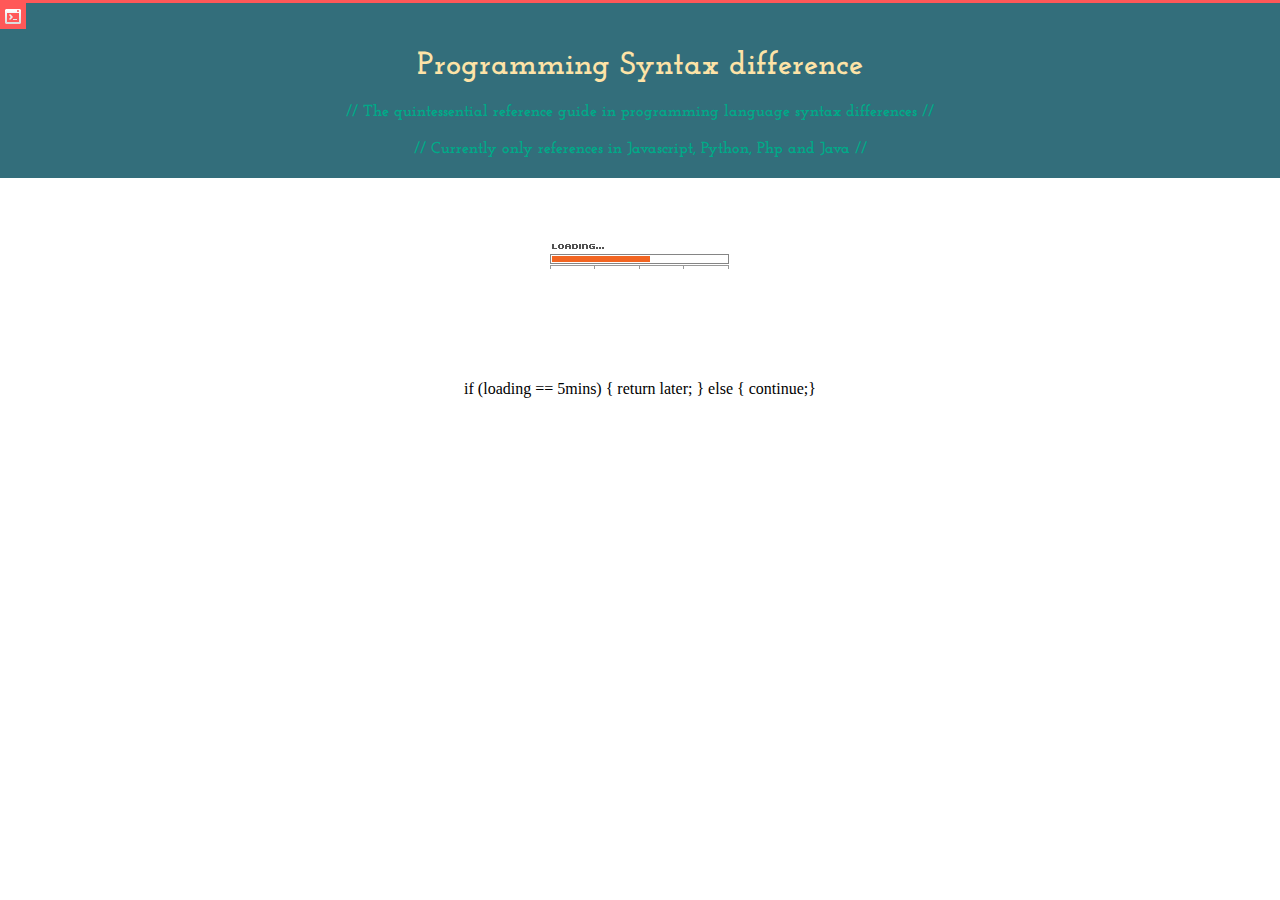
<file: diff/index.html>
<!DOCTYPE html>
<html>
<head>
	<meta http-equiv="Content-Type" content="text/html; charset=utf-8" />	
	<title>Aulavara | Diff</title>
	<meta name="author" content="Austin Lazarus" />
	<meta name="description" content="Programming code difference in syntax #Javascript #Php #Phython #Java" />
	<meta name="keywords"  content="Code, Programming, Difference, Syntax" />
	<meta name="Resource-type" content="Document" />

	<link rel="icon" type="image/png" sizes="16x16" href="../img/favicon-16x16.png">
	<link rel="stylesheet" type="text/css" href="css/index.css" />
	<link rel="stylesheet" href="css/codemirror.css">
	<link rel="stylesheet" href="css/modal.css" />	
</head>


<body>
	<div class="header">
		<a href="#edit" class="edit"><img src="css/images/edit.png" /></a>
<!-- 		<img src="css/images/info.png" />	 -->
		<h1 align="CENTER">Programming Syntax difference</h1>
		<h4 align="CENTER">// The quintessential reference guide in programming language syntax differences //</h4>
		<h4 align="center">// Currently only references in Javascript, Python, Php and Java //</h4>
	</div>

	<!-- *************************
	=> EDIT MODAL
	************************** -->
	<div class="modal" id="edit_modal" style="display: none;">

		<h3 align="CENTER">Instructions</h3>
		<p align="LEFT">Include a <b>Programming syntax difference Topic</b> in the "Code block Topic" field. e.g. // Arrays //</p>
		<p align="LEFT">Then follow with your Code differences in the appropriate fields. For proper formating and readability use spaces and line breaks ( <b>\r\n</b> ) in the diff textarea below.</p>
		<p align="LEFT">Important! Please use single ( <b>''</b> ) instead of ( <b>""</b> ) in your code strings</p>

		<form action="https://diff-server.herokuapp.com/api/diff" method="POST">
			<label>Topic</label><br />
			<input type="text" placeholder="Code block Topic" name="topic" required/><br />
			<label>Javascript</label><br />
			<textarea type="text" placeholder="/* Javascript /*" name="javascript" required/></textarea><br />
			<label>Python</label><br />
			<textarea type="text" placeholder="''' Python '''" name="python" required/></textarea><br /> 	
			<label>Php</label><br />
			<textarea type="text" placeholder="/* Php /*" name="php" required/></textarea><br /> 	
			<label>Java</label><br />
			<textarea type="text" placeholder="/* Java /*" name="java" required/></textarea><br />
			<button type="submit">Submit</button> 			 
		</form>			
	</div>		

	<div class="wrapper">
<!-- 	<div class="code_post">
		<h5 align="center"></h5>
		<div id="javascript_code"><p>Javascript</p></div>
		<hr style="border-top: none; border-bottom: 1px solid #DFDFDF;">		
		<div id="python_code"><p>Python</p></div>		
		<hr style="border-top: none; border-bottom: 1px solid #DFDFDF;">
		<div id="php_code"><p>Php</p></div>
		<hr style="border-top: none; border-bottom: 1px solid #DFDFDF;">
		<div id="java_code"><p>Java</p></div>				

	</div><br /> -->		
	</div>	


<script src="https://code.jquery.com/jquery-2.0.2.min.js"></script>
<script src="js/jquery.ajax-cross-origin.min.js"></script>
<script src="js/codemirror.js"></script>
<script src="mode/javascript/javascript.js"></script>
<script src="mode/python/python.js"></script>
<script src="mode/php/php.js"></script>		
<script type="text/javascript">
// ----------------------------------- // ajax results pull
$.ajax({
crossOrigin: true, 
type: 'GET', 
url: 'https://diff-server.herokuapp.com/api/diff', 
dataType: 'jsonp',
cache: true,
success: function (obj) {

$.each(JSON.parse(obj), function (index, element) {

	$(".wrapper").prepend('<div class="code_post"><h5 align="center">'+ element.topic +'</h5><div id="javascript_code"><p>Javascript</p></div><hr style="border-top: none; border-bottom: 1px solid #DFDFDF;"><div id="python_code"><p>Python</p></div><hr style="border-top: none; border-bottom: 1px solid #DFDFDF;"><div id="php_code"><p>Php</p></div><hr style="border-top: none; border-bottom: 1px solid #DFDFDF;"><div id="java_code"><p>Java</p></div></div><br />');	

	var myCodeMirror1 = CodeMirror(document.getElementById("javascript_code"),{
	value: ''+ element.javascript +'',
	mode:  "javascript",
    lineNumbers: true	
	});
	var myCodeMirror2 = CodeMirror(document.getElementById("python_code"),{	
	value: ''+ element.python +'',
	mode:  "python",
    lineNumbers: true			
	});
	var myCodeMirror3 = CodeMirror(document.getElementById("php_code"),{	
	value: ''+ element.php +'',
	mode:  "php",
    lineNumbers: true			
	});
	var myCodeMirror4 = CodeMirror(document.getElementById("java_code"),{	
	value: ''+ element.java +'',
	mode:  "javascript",
    lineNumbers: true			
	});

});
}, // ---------------- end of Sucess
error: function() {
	$('.wrapper').html('<div style="text-align:center; position:relative;"><img src="css/images/loading.gif" /><p>if (loading == 5mins) { return later; } else { continue;}</p></div>');
} // ------------------ end of Error
}); // --------------------- end of Ajax
</script>	


<script src="https://code.jquery.com/jquery-2.0.2.min.js"></script>
<script src="js/modal.js"></script>
<script type="text/javascript">
	jQuery(function($){
	//**************************************	
	// bind event handlers to modal triggers
	$('body').on('click', '.edit', function(e){
	e.preventDefault();
	$('#edit_modal').modal().open();
	});
	});
</script>

</body>
</html>
</file>
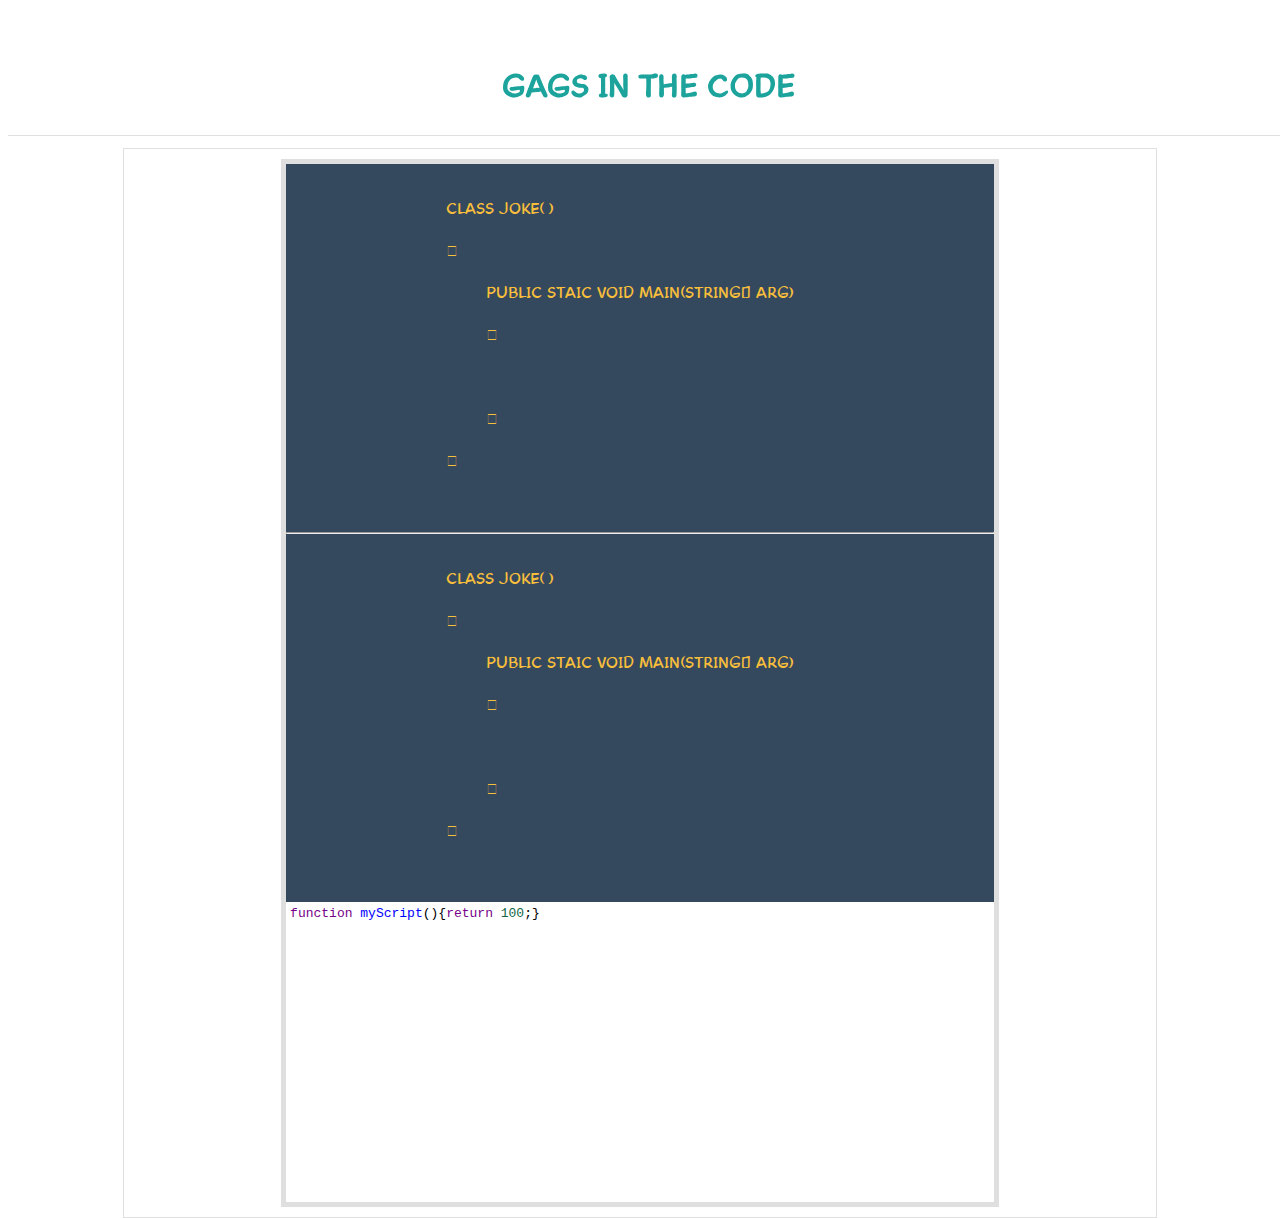
<file: gags_in_the_code/index.html>
<!DOCTYPE html>
<html>

<head>
	<meta http-equiv="Content-Type" content="text/html; charset=utf-8" />	
	<title>Aulavara | Design & Development</title>
	<meta name="author" content="Austin Lazarus" />
	<meta name="description" content="Portfolio site for Aulavara / Austin Lazarus" />
	<meta name="keywords"  content="Austin Lazarus,Aulavara,Portfolio" />
	<meta name="Resource-type" content="Document" />

	<link rel="icon" type="image/png" sizes="16x16" href="../img/favicon-16x16.png">
	<link rel="stylesheet" type="text/css" href="css/index.css" />
	<link rel="stylesheet" href="css/codemirror.css">

</head>


<body>
	<div class="header">
		<h1 align="CENTER">Gags in the code</h1>
	</div>

	<div class="wrapper">
		<div class="code_post" id="code">
			<pre lang="cs">
				class joke( )
				{
					public staic void main(String[] arg)
					{

					}
				}
			</pre>
			<hr>
			<pre>
				class joke( )
				{
					public staic void main(String[] arg)
					{

					}
				}
			</pre>					
		</div>	

	</div>	

<script src="js/codemirror.js"></script>
<script src="mode/javascript/javascript.js"></script>	
<script type="text/javascript">
	var myCodeMirror = CodeMirror(document.getElementById("code"),{
	  value: "function myScript(){return 100;}\n",
	  mode:  "javascript"		
	});
</script>
</body>
</html>
</file>
<file: diff/css/index.css>
/*@font-face {
    font-family:'Cartoon_Script';
    src: url('fonts/Cartoon Script.ttf') format('truetype');
    font-weight: normal;
    font-style: normal;
}
*/

@import 'https://fonts.googleapis.com/css?family=Josefin+Slab:300';

body {
	padding: 0;
	margin: 0;  
}

/*** HEADER ***/
/**************/
.header {
	display:block;
	width: 100%;
/*	border-bottom: 3px solid #ff5858;*/
	border-top: 3px solid #ff5858;	
	position: fixed;
	background: #336E7B;
	top:0;
	z-index: 900;
}
.header img {
	display: block;
	padding: 5px;
	position: relative;
	background: #ff5858;
}
.header h1 {
	color: #FDE3A7; 
/*	font-family: Cartoon_Script;*/
	font-family: 'Josefin Slab', serif;	
}
.header h4 {
	color: #00aa88; 
/*	font-family: Cartoon_Script;*/
    font-family: 'Josefin Slab', serif;	
}

/*** EDIT ***/
/************/
#edit_modal {
    display: block;
    background: #336E7B;
    margin: 0 auto;
    margin-top: 5%;
	border-top: 5px solid #ff5858;
	border-left: none;
	border-right: none;
	border-bottom: none;	
    position: relative;
}

::-webkit-input-placeholder { /* WebKit, Blink, Edge */
	color: #336E7B;
	text-align: center;
}
:-moz-placeholder { /* Mozilla Firefox 4 to 18 */
	color: #336E7B;
	text-align: center;	
}
::-moz-placeholder { /* Mozilla Firefox 19+ */
	color: #336E7B;
	text-align: center;	
}
:-ms-input-placeholder { /* Internet Explorer 10-11 */
	color: #336E7B;
	text-align: center;	
}

#edit_modal input[type=text] {
	width: 50%;
	background: #FDE3A7;
	border: none;  		
}
#edit_modal textarea[type=text] {
	width: 100%;
	background: #FDE3A7; 
	border: none;  					
}
#edit_modal label {
    font-family: 'Josefin Slab', serif;
    font-weight: 700;	
}
#edit_modal button {
	width: 101%;
	border: none;
	height: 30px;
	color: #336E7B;
	background: #ff5858;
}

/*** WRAPPER ***/
/***************/
.wrapper {
	display: block;
	position: relative;
	top:150px;
	width: 80%;
	padding:10px;
	margin: auto;
}

/*** CODE POST ***/
/*****************/
.code_post h5 {
    color: #FDE3A7;
/*    font-family: Cartoon_Script;*/
    font-family: 'Josefin Slab', serif;
    background: #336E7B;
    top: -33px;
    font-size: 20px;
    position: relative;	
}
.code_post p {
	font-family: Helvetica;
    margin-left: 12px;
    font-size: 12px;
}
.code_post {
	display: block;
	border:1px solid #DFDFDF;
	position: relative;
	top:50px;
	border-radius:2px;
	margin: auto;	
}
</file>
<file: diff/css/codemirror.css>
/* BASICS */

.CodeMirror {
  /* Set height, width, borders, and global font properties here */
  font-family: monospace;
/*  height: 300px;*/
  color: black;
}

/* PADDING */

.CodeMirror-lines {
  padding: 4px 0; /* Vertical padding around content */
}
.CodeMirror pre {
  padding: 0 4px; /* Horizontal padding of content */
}

.CodeMirror-scrollbar-filler, .CodeMirror-gutter-filler {
  background-color: white; /* The little square between H and V scrollbars */
}

/* GUTTER */

.CodeMirror-gutters {
  border-right: 1px solid #ddd;
  background-color: #f7f7f7;
  white-space: nowrap;
}
.CodeMirror-linenumbers {}
.CodeMirror-linenumber {
  padding: 0 3px 0 5px;
  min-width: 20px;
  text-align: right;
  color: #999;
  white-space: nowrap;
}

.CodeMirror-guttermarker { color: black; }
.CodeMirror-guttermarker-subtle { color: #999; }

/* CURSOR */

.CodeMirror-cursor {
  border-left: 1px solid black;
  border-right: none;
  width: 0;
}
/* Shown when moving in bi-directional text */
.CodeMirror div.CodeMirror-secondarycursor {
  border-left: 1px solid silver;
}
.cm-fat-cursor .CodeMirror-cursor {
  width: auto;
  border: 0 !important;
  background: #7e7;
}
.cm-fat-cursor div.CodeMirror-cursors {
  z-index: 1;
}

.cm-animate-fat-cursor {
  width: auto;
  border: 0;
  -webkit-animation: blink 1.06s steps(1) infinite;
  -moz-animation: blink 1.06s steps(1) infinite;
  animation: blink 1.06s steps(1) infinite;
  background-color: #7e7;
}
@-moz-keyframes blink {
  0% {}
  50% { background-color: transparent; }
  100% {}
}
@-webkit-keyframes blink {
  0% {}
  50% { background-color: transparent; }
  100% {}
}
@keyframes blink {
  0% {}
  50% { background-color: transparent; }
  100% {}
}

/* Can style cursor different in overwrite (non-insert) mode */
.CodeMirror-overwrite .CodeMirror-cursor {}

.cm-tab { display: inline-block; text-decoration: inherit; }

.CodeMirror-rulers {
  position: absolute;
  left: 0; right: 0; top: -50px; bottom: -20px;
  overflow: hidden;
}
.CodeMirror-ruler {
  border-left: 1px solid #ccc;
  top: 0; bottom: 0;
  position: absolute;
}

/* DEFAULT THEME */

.cm-s-default .cm-header {color: blue;}
.cm-s-default .cm-quote {color: #090;}
.cm-negative {color: #d44;}
.cm-positive {color: #292;}
.cm-header, .cm-strong {font-weight: bold;}
.cm-em {font-style: italic;}
.cm-link {text-decoration: underline;}
.cm-strikethrough {text-decoration: line-through;}

.cm-s-default .cm-keyword {color: #708;}
.cm-s-default .cm-atom {color: #219;}
.cm-s-default .cm-number {color: #164;}
.cm-s-default .cm-def {color: #00f;}
.cm-s-default .cm-variable,
.cm-s-default .cm-punctuation,
.cm-s-default .cm-property,
.cm-s-default .cm-operator {}
.cm-s-default .cm-variable-2 {color: #05a;}
.cm-s-default .cm-variable-3 {color: #085;}
.cm-s-default .cm-comment {color: #a50;}
.cm-s-default .cm-string {color: #a11;}
.cm-s-default .cm-string-2 {color: #f50;}
.cm-s-default .cm-meta {color: #555;}
.cm-s-default .cm-qualifier {color: #555;}
.cm-s-default .cm-builtin {color: #30a;}
.cm-s-default .cm-bracket {color: #997;}
.cm-s-default .cm-tag {color: #170;}
.cm-s-default .cm-attribute {color: #00c;}
.cm-s-default .cm-hr {color: #999;}
.cm-s-default .cm-link {color: #00c;}

.cm-s-default .cm-error {color: #f00;}
.cm-invalidchar {color: #f00;}

.CodeMirror-composing { border-bottom: 2px solid; }

/* Default styles for common addons */

div.CodeMirror span.CodeMirror-matchingbracket {color: #0f0;}
div.CodeMirror span.CodeMirror-nonmatchingbracket {color: #f22;}
.CodeMirror-matchingtag { background: rgba(255, 150, 0, .3); }
.CodeMirror-activeline-background {background: #e8f2ff;}

/* STOP */

/* The rest of this file contains styles related to the mechanics of
   the editor. You probably shouldn't touch them. */

.CodeMirror {
  position: relative;
  overflow: hidden;
  background: white;
}

.CodeMirror-scroll {
  overflow: scroll !important; /* Things will break if this is overridden */
  /* 30px is the magic margin used to hide the element's real scrollbars */
  /* See overflow: hidden in .CodeMirror */
  margin-bottom: -30px; margin-right: -30px;
  padding-bottom: 30px;
  height: 100%;
  outline: none; /* Prevent dragging from highlighting the element */
  position: relative;
}
.CodeMirror-sizer {
  position: relative;
  border-right: 30px solid transparent;
}

/* The fake, visible scrollbars. Used to force redraw during scrolling
   before actual scrolling happens, thus preventing shaking and
   flickering artifacts. */
.CodeMirror-vscrollbar, .CodeMirror-hscrollbar, .CodeMirror-scrollbar-filler, .CodeMirror-gutter-filler {
  position: absolute;
  z-index: 6;
  display: none;
}
.CodeMirror-vscrollbar {
  right: 0; top: 0;
  overflow-x: hidden;
  overflow-y: scroll;
}
.CodeMirror-hscrollbar {
  bottom: 0; left: 0;
  overflow-y: hidden;
  overflow-x: scroll;
}
.CodeMirror-scrollbar-filler {
  right: 0; bottom: 0;
}
.CodeMirror-gutter-filler {
  left: 0; bottom: 0;
}

.CodeMirror-gutters {
  position: absolute; left: 0; top: 0;
  min-height: 100%;
  z-index: 3;
}
.CodeMirror-gutter {
  white-space: normal;
  height: 100%;
  display: inline-block;
  vertical-align: top;
  margin-bottom: -30px;
  /* Hack to make IE7 behave */
  *zoom:1;
  *display:inline;
}
.CodeMirror-gutter-wrapper {
  position: absolute;
  z-index: 4;
  background: none !important;
  border: none !important;
}
.CodeMirror-gutter-background {
  position: absolute;
  top: 0; bottom: 0;
  z-index: 4;
}
.CodeMirror-gutter-elt {
  position: absolute;
  cursor: default;
  z-index: 4;
}
.CodeMirror-gutter-wrapper {
  -webkit-user-select: none;
  -moz-user-select: none;
  user-select: none;
}

.CodeMirror-lines {
  cursor: text;
  min-height: 1px; /* prevents collapsing before first draw */
}
.CodeMirror pre {
  /* Reset some styles that the rest of the page might have set */
  -moz-border-radius: 0; -webkit-border-radius: 0; border-radius: 0;
  border-width: 0;
  background: transparent;
  font-family: inherit;
  font-size: inherit;
  margin: 0;
  white-space: pre;
  word-wrap: normal;
  line-height: inherit;
  color: inherit;
  z-index: 2;
  position: relative;
  overflow: visible;
  -webkit-tap-highlight-color: transparent;
  -webkit-font-variant-ligatures: none;
  font-variant-ligatures: none;
}
.CodeMirror-wrap pre {
  word-wrap: break-word;
  white-space: pre-wrap;
  word-break: normal;
}

.CodeMirror-linebackground {
  position: absolute;
  left: 0; right: 0; top: 0; bottom: 0;
  z-index: 0;
}

.CodeMirror-linewidget {
  position: relative;
  z-index: 2;
  overflow: auto;
}

.CodeMirror-widget {}

.CodeMirror-code {
  outline: none;
}

/* Force content-box sizing for the elements where we expect it */
.CodeMirror-scroll,
.CodeMirror-sizer,
.CodeMirror-gutter,
.CodeMirror-gutters,
.CodeMirror-linenumber {
  -moz-box-sizing: content-box;
  box-sizing: content-box;
}

.CodeMirror-measure {
  position: absolute;
  width: 100%;
  height: 0;
  overflow: hidden;
  visibility: hidden;
}

.CodeMirror-cursor {
  position: absolute;
  pointer-events: none;
}
.CodeMirror-measure pre { position: static; }

div.CodeMirror-cursors {
  visibility: hidden;
  position: relative;
  z-index: 3;
}
div.CodeMirror-dragcursors {
  visibility: visible;
}

.CodeMirror-focused div.CodeMirror-cursors {
  visibility: visible;
}

.CodeMirror-selected { background: #d9d9d9; }
.CodeMirror-focused .CodeMirror-selected { background: #d7d4f0; }
.CodeMirror-crosshair { cursor: crosshair; }
.CodeMirror-line::selection, .CodeMirror-line > span::selection, .CodeMirror-line > span > span::selection { background: #d7d4f0; }
.CodeMirror-line::-moz-selection, .CodeMirror-line > span::-moz-selection, .CodeMirror-line > span > span::-moz-selection { background: #d7d4f0; }

.cm-searching {
  background: #ffa;
  background: rgba(255, 255, 0, .4);
}

/* IE7 hack to prevent it from returning funny offsetTops on the spans */
.CodeMirror span { *vertical-align: text-bottom; }

/* Used to force a border model for a node */
.cm-force-border { padding-right: .1px; }

@media print {
  /* Hide the cursor when printing */
  .CodeMirror div.CodeMirror-cursors {
    visibility: hidden;
  }
}

/* See issue #2901 */
.cm-tab-wrap-hack:after { content: ''; }

/* Help users use markselection to safely style text background */
span.CodeMirror-selectedtext { background: none; }
</file>
<file: diff/css/modal.css>
.themodal-lock {
	/* when modal is opened we're removing scrollbars from the main content */
	overflow: hidden;
}

.themodal-overlay {
	/* overlay will stay fixed and will take all the space available */
	position: fixed;
	bottom: 0;
	left: 0;
	top: 0;
	right: 0;
	z-index: 1000;

	/* if modal content doesn't fit inside the overlay, display scrollbars */
	overflow: auto;

	/* allow one-finger iPad scrolling */
	-webkit-overflow-scrolling: touch;

}

/* fix for iPad glitches */
.themodal-overlay > * {
	-webkit-transform: translateZ(0px);
}

.themodal-overlay {
	background: rgba(0, 0, 0, 0.8);
	/* IE6�IE8 */
	filter: progid:DXImageTransform.Microsoft.gradient(startColorstr = #7F000000, endColorstr = #7F000000);
	zoom: 1;
}


/* modal box style, can be anything you want */
.modal {
    background: #fff;
    width: 800px;
    margin: 20px auto;

    border: 1px solid #fff;
    padding: 20px;
}

.modal .close {
 	color:#000;	
    float: right;
    text-decoration: none;
    font-size: 10px;
    cursor: pointer;
}
</file>
<file: gags_in_the_code/css/index.css>
@font-face {
    font-family:'Cartoon_Script';
    src: url('fonts/Cartoon Script.ttf') format('truetype');
    font-weight: normal;
    font-style: normal;
}

/*** HEADER ***/
/**************/
.header {
	display:block;
	width: 100%;
	border-bottom: 1px solid #DFDFDF;
	position: fixed;
}
.header h1 {
	color: #1BA39C; 
	font-family: Cartoon_Script;
}

/*** WRAPPER ***/
/***************/
.wrapper {
	display: block;
	border:1px solid #DFDFDF;
	position: relative;
	top:140px;
	height:80%;
	width: 80%;
	padding:10px;
	margin: auto;
}

/*** CODE POST ***/
/*****************/
.code_post {
	display: block;
	border:5px solid #DFDFDF;
	background: #34495E;
	position: relative;
	width: 70%;
	margin:5px;
	margin: auto;	
}
.code_post pre {
    display: block;
	font-family: Cartoon_Script;
	color:#F9BF3B;
    white-space: pre;
    margin: 1em 0;
    position: relative;	
}
</file>
<file: gags_in_the_code/css/codemirror.css>
/* BASICS */

.CodeMirror {
  /* Set height, width, borders, and global font properties here */
  font-family: monospace;
  height: 300px;
  color: black;
}

/* PADDING */

.CodeMirror-lines {
  padding: 4px 0; /* Vertical padding around content */
}
.CodeMirror pre {
  padding: 0 4px; /* Horizontal padding of content */
}

.CodeMirror-scrollbar-filler, .CodeMirror-gutter-filler {
  background-color: white; /* The little square between H and V scrollbars */
}

/* GUTTER */

.CodeMirror-gutters {
  border-right: 1px solid #ddd;
  background-color: #f7f7f7;
  white-space: nowrap;
}
.CodeMirror-linenumbers {}
.CodeMirror-linenumber {
  padding: 0 3px 0 5px;
  min-width: 20px;
  text-align: right;
  color: #999;
  white-space: nowrap;
}

.CodeMirror-guttermarker { color: black; }
.CodeMirror-guttermarker-subtle { color: #999; }

/* CURSOR */

.CodeMirror-cursor {
  border-left: 1px solid black;
  border-right: none;
  width: 0;
}
/* Shown when moving in bi-directional text */
.CodeMirror div.CodeMirror-secondarycursor {
  border-left: 1px solid silver;
}
.cm-fat-cursor .CodeMirror-cursor {
  width: auto;
  border: 0 !important;
  background: #7e7;
}
.cm-fat-cursor div.CodeMirror-cursors {
  z-index: 1;
}

.cm-animate-fat-cursor {
  width: auto;
  border: 0;
  -webkit-animation: blink 1.06s steps(1) infinite;
  -moz-animation: blink 1.06s steps(1) infinite;
  animation: blink 1.06s steps(1) infinite;
  background-color: #7e7;
}
@-moz-keyframes blink {
  0% {}
  50% { background-color: transparent; }
  100% {}
}
@-webkit-keyframes blink {
  0% {}
  50% { background-color: transparent; }
  100% {}
}
@keyframes blink {
  0% {}
  50% { background-color: transparent; }
  100% {}
}

/* Can style cursor different in overwrite (non-insert) mode */
.CodeMirror-overwrite .CodeMirror-cursor {}

.cm-tab { display: inline-block; text-decoration: inherit; }

.CodeMirror-rulers {
  position: absolute;
  left: 0; right: 0; top: -50px; bottom: -20px;
  overflow: hidden;
}
.CodeMirror-ruler {
  border-left: 1px solid #ccc;
  top: 0; bottom: 0;
  position: absolute;
}

/* DEFAULT THEME */

.cm-s-default .cm-header {color: blue;}
.cm-s-default .cm-quote {color: #090;}
.cm-negative {color: #d44;}
.cm-positive {color: #292;}
.cm-header, .cm-strong {font-weight: bold;}
.cm-em {font-style: italic;}
.cm-link {text-decoration: underline;}
.cm-strikethrough {text-decoration: line-through;}

.cm-s-default .cm-keyword {color: #708;}
.cm-s-default .cm-atom {color: #219;}
.cm-s-default .cm-number {color: #164;}
.cm-s-default .cm-def {color: #00f;}
.cm-s-default .cm-variable,
.cm-s-default .cm-punctuation,
.cm-s-default .cm-property,
.cm-s-default .cm-operator {}
.cm-s-default .cm-variable-2 {color: #05a;}
.cm-s-default .cm-variable-3 {color: #085;}
.cm-s-default .cm-comment {color: #a50;}
.cm-s-default .cm-string {color: #a11;}
.cm-s-default .cm-string-2 {color: #f50;}
.cm-s-default .cm-meta {color: #555;}
.cm-s-default .cm-qualifier {color: #555;}
.cm-s-default .cm-builtin {color: #30a;}
.cm-s-default .cm-bracket {color: #997;}
.cm-s-default .cm-tag {color: #170;}
.cm-s-default .cm-attribute {color: #00c;}
.cm-s-default .cm-hr {color: #999;}
.cm-s-default .cm-link {color: #00c;}

.cm-s-default .cm-error {color: #f00;}
.cm-invalidchar {color: #f00;}

.CodeMirror-composing { border-bottom: 2px solid; }

/* Default styles for common addons */

div.CodeMirror span.CodeMirror-matchingbracket {color: #0f0;}
div.CodeMirror span.CodeMirror-nonmatchingbracket {color: #f22;}
.CodeMirror-matchingtag { background: rgba(255, 150, 0, .3); }
.CodeMirror-activeline-background {background: #e8f2ff;}

/* STOP */

/* The rest of this file contains styles related to the mechanics of
   the editor. You probably shouldn't touch them. */

.CodeMirror {
  position: relative;
  overflow: hidden;
  background: white;
}

.CodeMirror-scroll {
  overflow: scroll !important; /* Things will break if this is overridden */
  /* 30px is the magic margin used to hide the element's real scrollbars */
  /* See overflow: hidden in .CodeMirror */
  margin-bottom: -30px; margin-right: -30px;
  padding-bottom: 30px;
  height: 100%;
  outline: none; /* Prevent dragging from highlighting the element */
  position: relative;
}
.CodeMirror-sizer {
  position: relative;
  border-right: 30px solid transparent;
}

/* The fake, visible scrollbars. Used to force redraw during scrolling
   before actual scrolling happens, thus preventing shaking and
   flickering artifacts. */
.CodeMirror-vscrollbar, .CodeMirror-hscrollbar, .CodeMirror-scrollbar-filler, .CodeMirror-gutter-filler {
  position: absolute;
  z-index: 6;
  display: none;
}
.CodeMirror-vscrollbar {
  right: 0; top: 0;
  overflow-x: hidden;
  overflow-y: scroll;
}
.CodeMirror-hscrollbar {
  bottom: 0; left: 0;
  overflow-y: hidden;
  overflow-x: scroll;
}
.CodeMirror-scrollbar-filler {
  right: 0; bottom: 0;
}
.CodeMirror-gutter-filler {
  left: 0; bottom: 0;
}

.CodeMirror-gutters {
  position: absolute; left: 0; top: 0;
  min-height: 100%;
  z-index: 3;
}
.CodeMirror-gutter {
  white-space: normal;
  height: 100%;
  display: inline-block;
  vertical-align: top;
  margin-bottom: -30px;
  /* Hack to make IE7 behave */
  *zoom:1;
  *display:inline;
}
.CodeMirror-gutter-wrapper {
  position: absolute;
  z-index: 4;
  background: none !important;
  border: none !important;
}
.CodeMirror-gutter-background {
  position: absolute;
  top: 0; bottom: 0;
  z-index: 4;
}
.CodeMirror-gutter-elt {
  position: absolute;
  cursor: default;
  z-index: 4;
}
.CodeMirror-gutter-wrapper {
  -webkit-user-select: none;
  -moz-user-select: none;
  user-select: none;
}

.CodeMirror-lines {
  cursor: text;
  min-height: 1px; /* prevents collapsing before first draw */
}
.CodeMirror pre {
  /* Reset some styles that the rest of the page might have set */
  -moz-border-radius: 0; -webkit-border-radius: 0; border-radius: 0;
  border-width: 0;
  background: transparent;
  font-family: inherit;
  font-size: inherit;
  margin: 0;
  white-space: pre;
  word-wrap: normal;
  line-height: inherit;
  color: inherit;
  z-index: 2;
  position: relative;
  overflow: visible;
  -webkit-tap-highlight-color: transparent;
  -webkit-font-variant-ligatures: none;
  font-variant-ligatures: none;
}
.CodeMirror-wrap pre {
  word-wrap: break-word;
  white-space: pre-wrap;
  word-break: normal;
}

.CodeMirror-linebackground {
  position: absolute;
  left: 0; right: 0; top: 0; bottom: 0;
  z-index: 0;
}

.CodeMirror-linewidget {
  position: relative;
  z-index: 2;
  overflow: auto;
}

.CodeMirror-widget {}

.CodeMirror-code {
  outline: none;
}

/* Force content-box sizing for the elements where we expect it */
.CodeMirror-scroll,
.CodeMirror-sizer,
.CodeMirror-gutter,
.CodeMirror-gutters,
.CodeMirror-linenumber {
  -moz-box-sizing: content-box;
  box-sizing: content-box;
}

.CodeMirror-measure {
  position: absolute;
  width: 100%;
  height: 0;
  overflow: hidden;
  visibility: hidden;
}

.CodeMirror-cursor {
  position: absolute;
  pointer-events: none;
}
.CodeMirror-measure pre { position: static; }

div.CodeMirror-cursors {
  visibility: hidden;
  position: relative;
  z-index: 3;
}
div.CodeMirror-dragcursors {
  visibility: visible;
}

.CodeMirror-focused div.CodeMirror-cursors {
  visibility: visible;
}

.CodeMirror-selected { background: #d9d9d9; }
.CodeMirror-focused .CodeMirror-selected { background: #d7d4f0; }
.CodeMirror-crosshair { cursor: crosshair; }
.CodeMirror-line::selection, .CodeMirror-line > span::selection, .CodeMirror-line > span > span::selection { background: #d7d4f0; }
.CodeMirror-line::-moz-selection, .CodeMirror-line > span::-moz-selection, .CodeMirror-line > span > span::-moz-selection { background: #d7d4f0; }

.cm-searching {
  background: #ffa;
  background: rgba(255, 255, 0, .4);
}

/* IE7 hack to prevent it from returning funny offsetTops on the spans */
.CodeMirror span { *vertical-align: text-bottom; }

/* Used to force a border model for a node */
.cm-force-border { padding-right: .1px; }

@media print {
  /* Hide the cursor when printing */
  .CodeMirror div.CodeMirror-cursors {
    visibility: hidden;
  }
}

/* See issue #2901 */
.cm-tab-wrap-hack:after { content: ''; }

/* Help users use markselection to safely style text background */
span.CodeMirror-selectedtext { background: none; }
</file>
